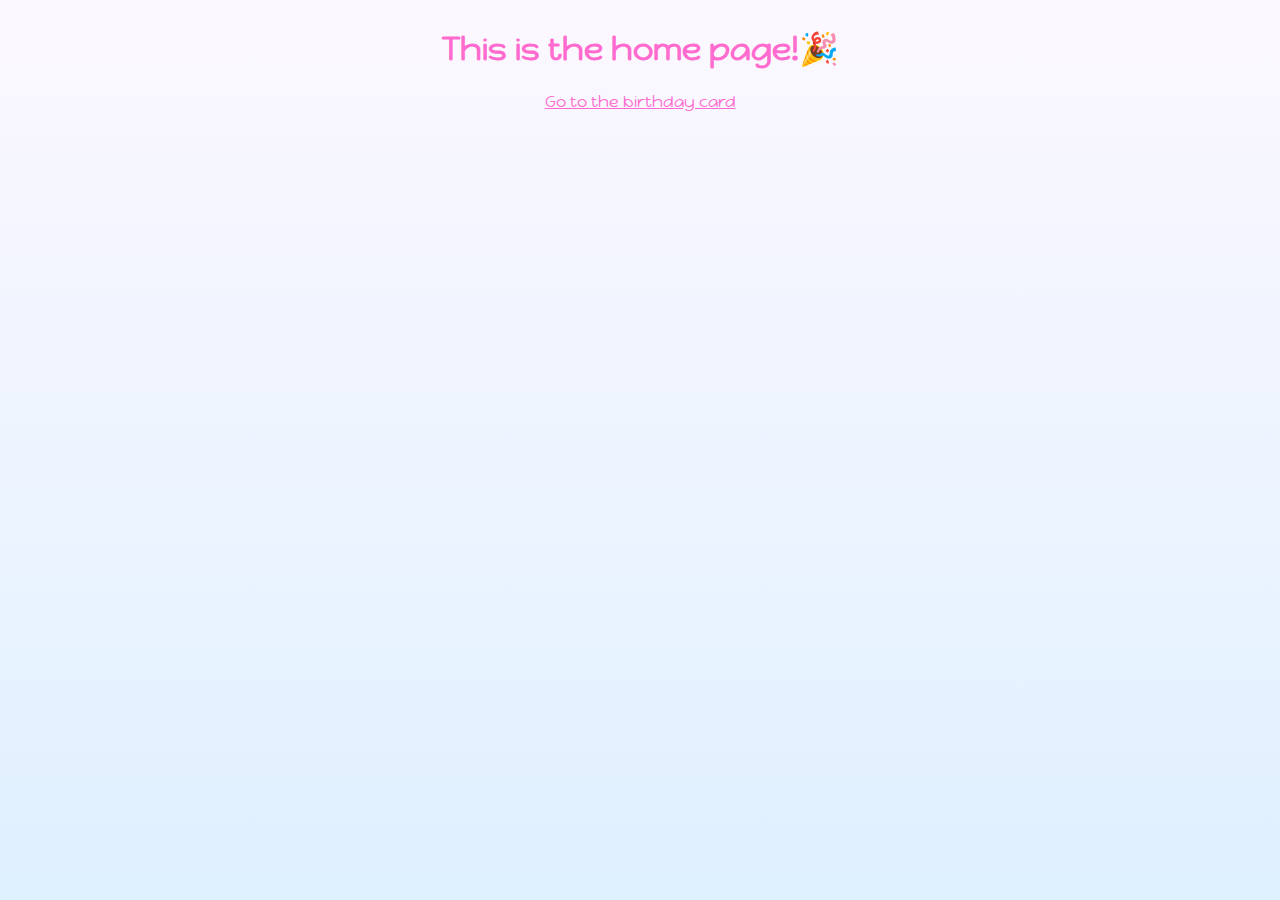
<file: index.html>
<html>
<head>
    <link rel="stylesheet" href="birthday.css">
    <link rel="preconnect" href="https://fonts.googleapis.com">
    <link rel="preconnect" href="https://fonts.gstatic.com" crossorigin>
    <link href="https://fonts.googleapis.com/css2?family=Happy+Monkey&display=swap" rel="stylesheet">
</head>
<body>

<div>
<div id="header">
    <h1>This is the home page!🎉</h1>
    <a href="/birthday.html">Go to the birthday card</a>
   
</div>




</body>

</html>
</file>
<file: birthday.css>
body{
    font-family: 'happy monkey', cursive;
    text-align: center;
    /* background:hsl(235, 100%, 95%); */
    background: linear-gradient(#FCF8FF, #DFF0FF);
    color: #ff6bce;
}



#bubble-img{
    width: 300px;
    height: 300px;
    object-fit: cover;
    border: 3px solid #ff6bce;
    box-shadow: 0px 0px 10px #ff6bce;
    border-radius: 50%;
}

h1, h2, h3, h4{
    text-shadow: 0px 0px 2px white;
}

#header{
    display: flex;
    flex-direction: column;
    align-items: center;
}

#bday-age{
    background: #fefefe;
    border: 2px solid #ff6bce;
    border-radius: 5px;
    padding: 7px 7px;
    margin: 25px 30%;
}

#bday-date{
    background: #fefefe;
    border: 2px solid #ff6bce;
    border-radius: 5px;
    padding: 5px 10px;  
    margin: 0px;
}

.gift-img{
    width: 400px;
    height: 400px;
    background-image: url(images/gift.png);
    background-size: cover;
    margin: auto;
    border: 2px solid #ff6bce;
    border-radius: 10%;
    margin-bottom: 60px;
}

.gift-section{
    margin-top: 60px;
    margin-bottom: 60px;
}

#happy, #wow{
  margin-bottom: 60px; 
}

#happy:hover{
    background-image: url(images/happy.webp);
}

#wow:hover{
    background-image: url(images/wow.webp);
}

#awesome:hover{
    background-image: url(images/awesome.webp);
}

#badass:hover{
    background-image: url(images/arnold.webp);
}

#cheers{
    height: 200px;
}

#cheers:hover{
    background-image: url(images/dicaprio.webp);
}

#footer{
    font-style: italic;
}

a{
    color: #ff6bce;
}
</file>
